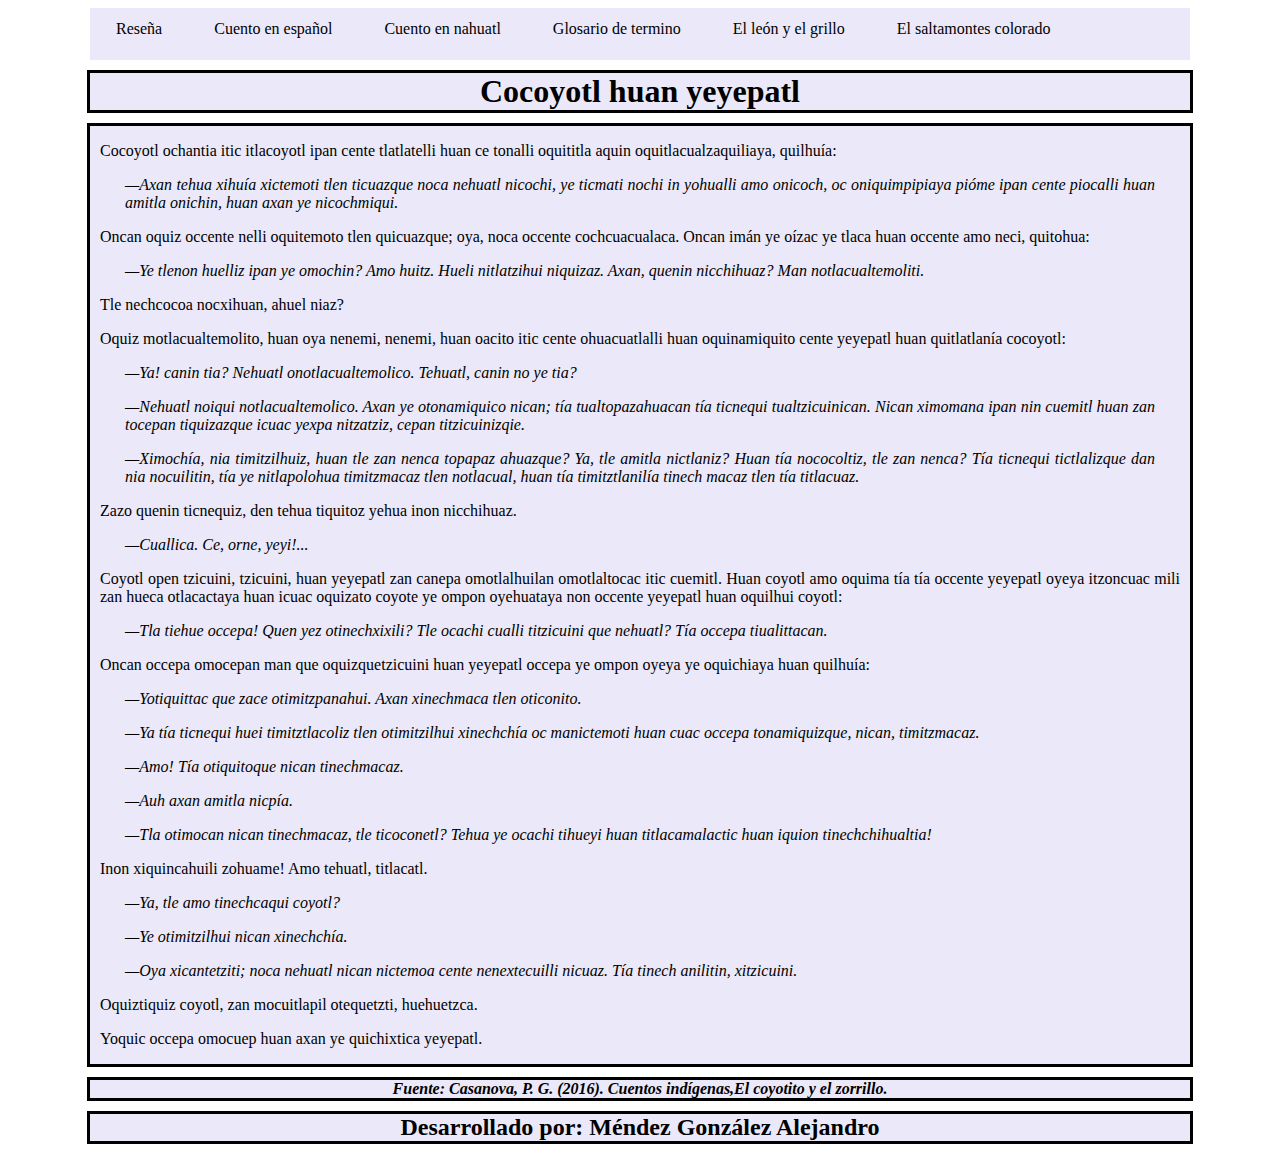
<file: Nahuatl.html>
<!DOCTYPE html>
<html>
<head>
	<meta charset="utf-8">
	<title>Náhuatl</title>
	<link rel="stylesheet" href="css/estilo.css">
</head>
<body>
	 <nav id="menu">
   		<ul>
   			<li><a href="reseña.html">Reseña</a></li>
   			<li><a href="index.html">Cuento en español</a></li>
   			<li><a href="Nahuatl.html">Cuento en nahuatl </a></li>
   			<li><a href="glosario.html">Glosario de termino</a></li>
   			<li><a href="https://mendezgonzalezalejandro.bitbucket.io">El león y el grillo</a></li>
   			<li><a href="https://mendezgonzalezalejandro.gitlab.io">El saltamontes colorado</a></li>
   		</ul>
   	</nav>

    <h1 id="tit">Cocoyotl huan yeyepatl</h1>
   	<section id="cuento">

   	<p class="parrafo">Cocoyotl ochantia itic itlacoyotl ipan cente tlatlatelli huan ce tonalli oquititla aquin oquitlacualzaquiliaya, quilhuía: </p>
   	<p class="curs"> —Axan tehua xihuía xictemoti tlen ticuazque noca nehuatl nicochi, ye ticmati nochi in yohualli amo onicoch, oc oniquimpipiaya pióme ipan cente piocalli huan amitla onichin, huan axan ye nicochmiqui.</p>
   	<p class="parrafo">Oncan oquiz occente nelli oquitemoto tlen quicuazque; oya, noca occente cochcuacualaca. Oncan imán ye oízac ye tlaca huan occente amo neci, quitohua: </p>
   	<p class="curs"> —Ye tlenon huelliz ipan ye omochin? Amo huitz. Hueli nitlatzihui niquizaz. Axan, quenin nicchihuaz? Man notlacualtemoliti.</p> 
   	<p class="parrafo">Tle nechcocoa nocxihuan, ahuel niaz?</p> 
   	<p class="parrafo">Oquiz motlacualtemolito, huan oya nenemi, nenemi, huan oacito itic cente ohuacuatlalli huan oquinamiquito cente yeyepatl huan quitlatlanía cocoyotl: </p>
   	<p class="curs"> —Ya! canin tia? Nehuatl onotlacualtemolico. Tehuatl, canin no ye tia?</p> 
   	<p class="curs"> —Nehuatl noiqui notlacualtemolico. Axan ye otonamiquico nican; tía tualtopazahuacan tía ticnequi tualtzicuinican. Nican ximomana ipan nin cuemitl huan zan tocepan tiquizazque icuac yexpa nitzatziz, cepan titzicuinizqie.</p>
   	<p class="curs"> —Ximochía, nia timitzilhuiz, huan tle zan nenca topapaz ahuazque? Ya, tle amitla nictlaniz? Huan tía nococoltiz, tle zan nenca? Tía ticnequi tictlalizque dan nia nocuilitin, tía ye nitlapolohua timitzmacaz tlen notlacual, huan tía timitztlanilía tinech macaz tlen tía titlacuaz.</p>
   	<p class="parrafo">Zazo quenin ticnequiz, den tehua tiquitoz yehua inon nicchihuaz.</p>
   	<p class="curs"> —Cuallica. Ce, orne, yeyi!...</p>
   	<p class="parrafo">Coyotl open tzicuini, tzicuini, huan yeyepatl zan canepa omotlalhuilan omotlaltocac itic cuemitl. Huan coyotl amo oquima tía tía occente yeyepatl oyeya itzoncuac mili zan hueca otlacactaya huan icuac oquizato coyote ye ompon oyehuataya non occente yeyepatl huan oquilhui coyotl:</p> 
   	<p class="curs"> —Tla tiehue occepa! Quen yez otinechxixili? Tle ocachi cualli titzicuini que nehuatl? Tía occepa tiualittacan.</p>
   	<p class="parrafo">Oncan occepa omocepan man que oquizquetzicuini huan yeyepatl occepa ye ompon oyeya ye oquichiaya huan quilhuía:</p> 
   	<p class="curs"> —Yotiquittac que zace otimitzpanahui. Axan xinechmaca tlen oticonito.</p> 
   	<p class="curs"> —Ya tía ticnequi huei timitztlacoliz tlen otimitzilhui xinechchía oc manictemoti huan cuac occepa tonamiquizque, nican, timitzmacaz.</p> 
   	<p class="curs"> —Amo! Tía otiquitoque nican tinechmacaz.</p> 
   	<p class="curs"> —Auh axan amitla nicpía.</p>
   	<p class="curs"> —Tla otimocan nican tinechmacaz, tle ticoconetl? Tehua ye ocachi tihueyi huan titlacamalactic huan iquion tinechchihualtia!</p>
   	<p class="parrafo">Inon xiquincahuili zohuame! Amo tehuatl, titlacatl.</p>
   	<p class="curs"> —Ya, tle amo tinechcaqui coyotl?</p>
   	<p class="curs"> —Ye otimitzilhui nican xinechchía.</p>
   	<p class="curs"> —Oya xicantetziti; noca nehuatl nican nictemoa cente nenextecuilli nicuaz. Tía tinech anilitin, xitzicuini.</p>
   	<p class="parrafo">Oquiztiquiz coyotl, zan mocuitlapil otequetzti, huehuetzca.</p>
   	<p class="parrafo">Yoquic occepa omocuep huan axan ye quichixtica yeyepatl.</p>

   	</section>

   	   <footer >
	<p id="fuente"><em><strong>Fuente: Casanova, P. G. (2016). Cuentos indígenas,El coyotito y el zorrillo.</strong></em></p>
	<h2 id="autor">Desarrollado por: Méndez González Alejandro</h2>
</footer>

</body>
</html>
</file>
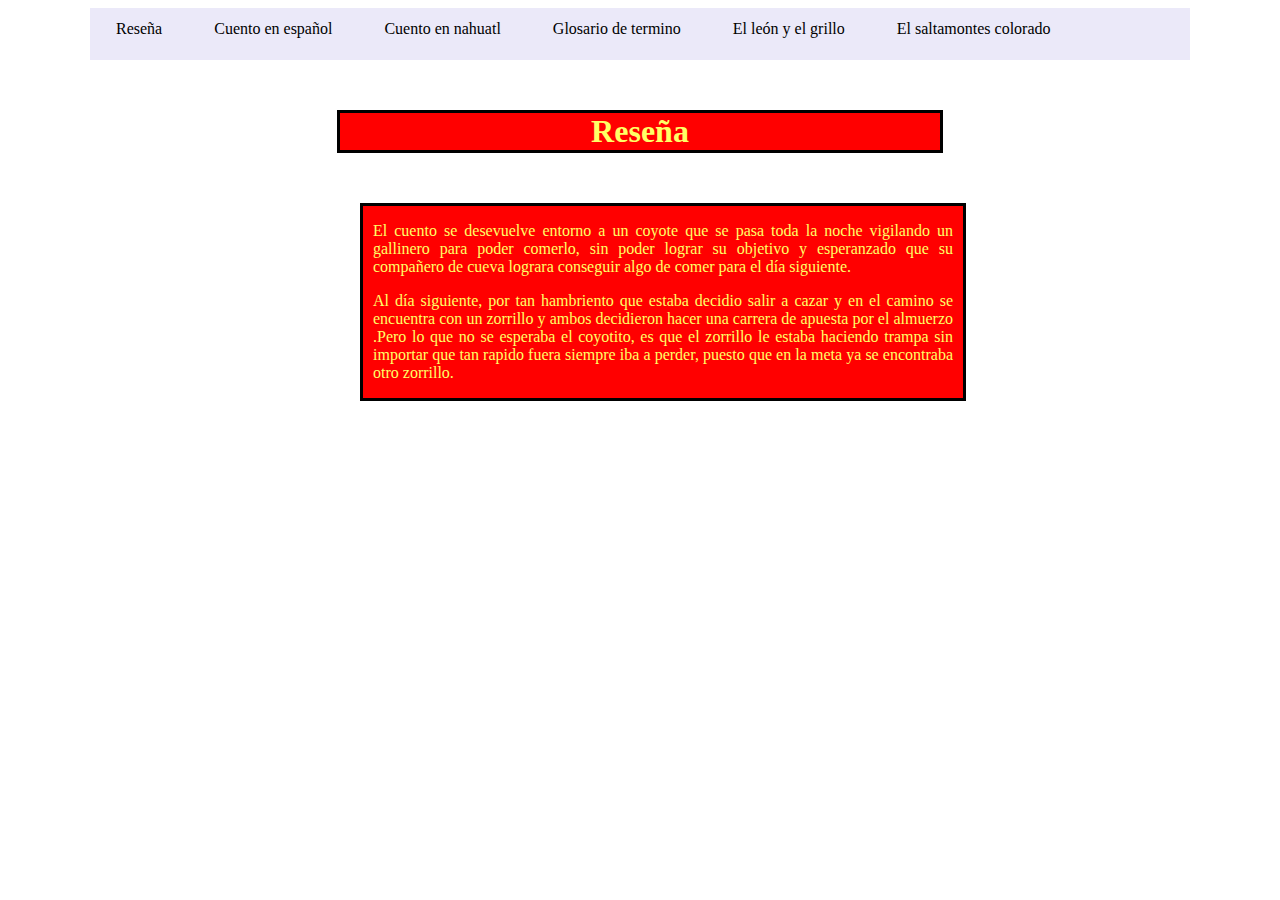
<file: reseña.html>
<!DOCTYPE html>
<html>
<head>
	<meta charset="utf-8">
	<title>Reseña del cuento</title>
	<link rel="stylesheet" href="css/estilo.css">
</head>
<body>
	<nav id="menu">
   		<ul>
   			<li><a href="reseña.html">Reseña</a></li>
   			<li><a href="index.html">Cuento en español</a></li>
   			<li><a href="Nahuatl.html">Cuento en nahuatl </a></li>
   			<li><a href="glosario.html">Glosario de termino</a></li>
   			<li><a href="https://mendezgonzalezalejandro.bitbucket.io">El león y el grillo</a></li>
   			<li><a href="https://mendezgonzalezalejandro.gitlab.io">El saltamontes colorado</a></li>
   		</ul>
   	</nav>

   	<h1 class="prueba"><strong>Reseña</strong></h1>

   	<section id="aporte">
   		<p class="parrafo">El cuento se desevuelve entorno a un coyote que se pasa toda la noche vigilando un gallinero para poder comerlo, sin poder lograr su objetivo y esperanzado que su compañero de cueva lograra conseguir algo de comer para el día siguiente. </p>

   		<p class="parrafo">Al día siguiente, por tan hambriento que estaba decidio salir a cazar y en el camino se encuentra con un zorrillo y ambos decidieron hacer una carrera de apuesta por el almuerzo .Pero lo que no se esperaba el coyotito, es que el zorrillo le estaba haciendo trampa sin importar que tan rapido fuera siempre iba a perder, puesto que en la meta ya se encontraba otro zorrillo.  </p>

   	</section>


</body>
</html>
</file>
<file: css/estilo.css>
body{
margin-left: auto;
margin-right: auto;
text-align: center;
background-image: url("https://i.pinimg.com/originals/97/57/93/975793fff4eb682dcc396c2885a13f2f.jpg");

}



nav{
	margin-left: auto;
	margin-right: auto;
	text-align: center;
}

aside{
	margin-left: auto;
	margin-right: auto;
}







#menu ul {
	list-style: none;
	margin: 0px;
	padding: 0px;

}

#menu li{
	float: left;
}

#menu a{
	color: black;
	text-decoration: none;
	display: block;
	padding: 12px 26px;
	font-family: "Castoro";
}

#menu {
	background: rgba(235,233,249,1);
	width: 1100px;
	height: 52px
}

#menu a:hover {
	color: rgb(101, 153, 255);

}

.image-fondo {
    background-image: url("../imagenes/fondo1.jpg");
    background-size: cover;
}
.cabecera{
  color: #fff;
  height: 200px;
  line-height: 200px;
  text-align: center;
  vertical-align: middle;
  text-shadow: #111 0px 0px 10px;
  margin: 10px auto;
  width: 1100px;
}




#sonido{

	margin: 10px auto;
	width: 1100px;
	color: white;
}



#tit{
    background: rgba(235,233,249,1);
	color: black;
	text-align: center;
	width: 1100px;	
	margin: 10px auto;
	font-family: 'Castoro', serif;
	border-style: solid;
	border-color: black;
}

.parrafo{
	text-align: justify;
	margin-left: 10px;
	margin-right: 10px;
}


#banner{
	width: 1100px;
	border-style: solid;
	border-color: black;
}





#cuento{
	background: rgba(235,233,249,1);	
    width: 1100px;	
	margin: 10px auto;
	border-style: solid;
	border-color: black;
	text-align: left;

}

#fuente{
	color: black;
	background: rgba(235,233,249,1);
	width: 1100px;
	margin: 10px auto;
	border-style: solid;
	border-color: black;
}

#autor{
	background: rgba(235,233,249,1);
	width: 1100px;	
	margin: 10px auto;
	border-style: solid;
	border-color: black;
	color: black;
}

.curs{
	font-style: italic;
	margin-left: 35px;
	margin-right: 35px;
	text-align: justify;
}

#disqus_thread{
	width: 1100px;
	color: white;
	margin: 10px auto;
	border-style: solid;
	border-color: black;
}

#aporte{
	width: 600px;	
	margin: auto 360px;
	padding: 0px;
	text-align: justify;
    background: rgb(255, 0, 0);
	border-style: solid;
	border-color: black;
	color: rgb(255,255,102);
	float: left;
}

.prueba{
	background: rgb(255, 0, 0);
	text-align: center;
	width: 600px;	
	margin: 50px auto;
	font-family: 'Castoro', serif;
	border-style: solid;
	border-color: black;
	color: rgb(255,255,102);
}

#aporte0{
		width: 600px;	
	margin: auto 360px;
	padding: 0px;
	text-align: justify;
    background: rgb(255, 0, 0);
	border-style: solid;
	border-color: black;
	color: rgb(255,255,102);
	float: left;
}

#aporte1{
	width: 600px;	
	margin: 10px 360px;
	padding: 0px;
	text-align: justify;
    background: rgb(255, 0, 0);
	border-style: solid;
	border-color: black;
	color: rgb(255,255,102);
	float: left;
}

.glo{
	background: rgb(255, 0, 0);
	text-align: center;
	width: 600px;	
	margin: 100px auto;
	font-family: 'Castoro', serif;
	border-style: solid;
	border-color: black;
	color: rgb(255,255,102);
}
</file>
